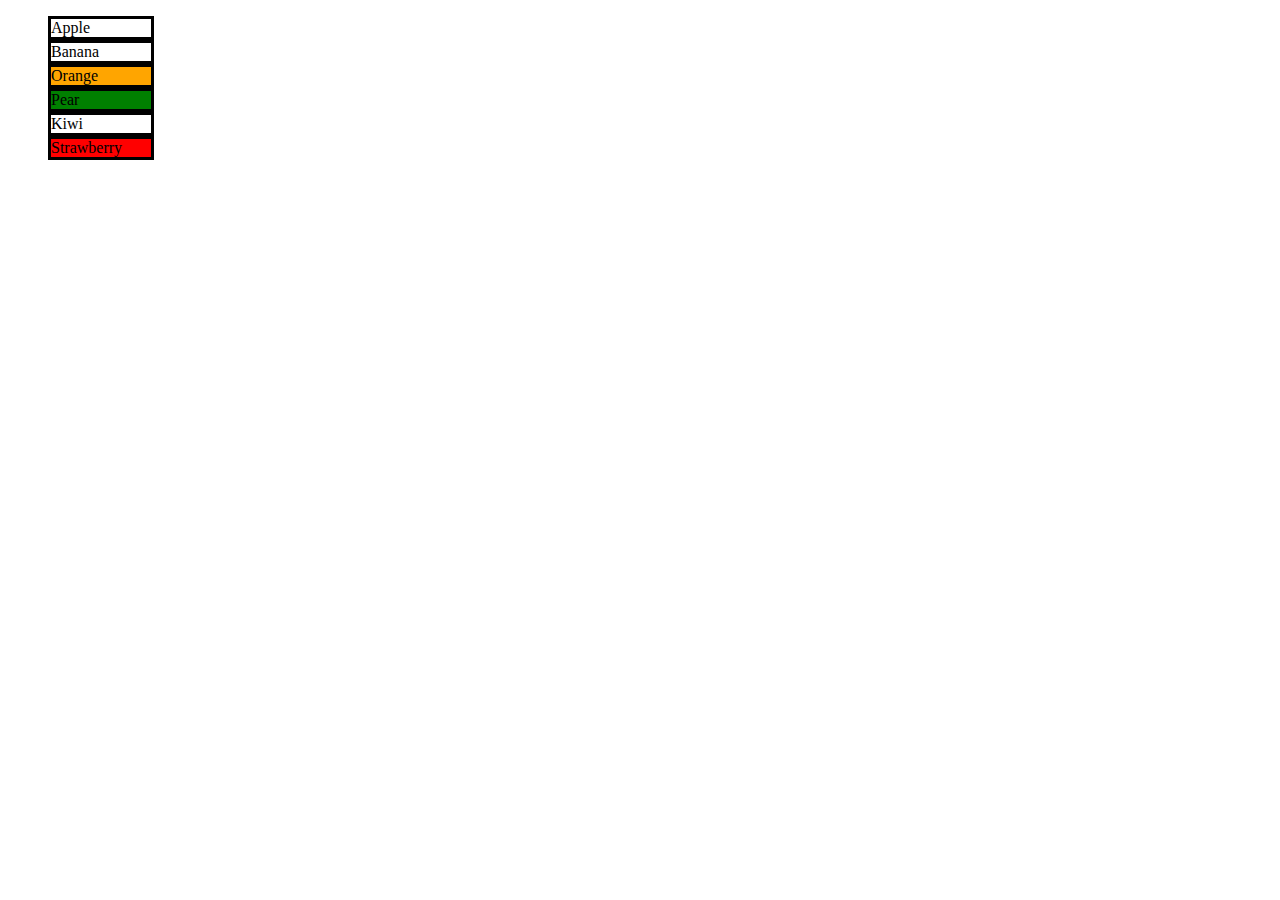
<file: cssteht/index.html>
<!DOCTYPE html>
<html lang="en">
<head>
    <meta charset="UTF-8">
    <title>Title</title>
</head>
<body>
<ul class="fruits">
    <li>Apple</li>
    <li>Banana</li>
    <li data-foodtype="squishy">Orange</li>
    <li>Pear</li>
    <li>Kiwi</li>
    <li id="berry">Strawberry</li>
</ul>
<script>
    //1
 document.getElementById('berry').style.backgroundColor = "red";
 var marja = document.getElementById('berry').innerHTML;
 console.log("i found the berry:" +marja);
    //2
 const applari =document.querySelector('li:nth-child(3)').style.backgroundColor = "orange";
 console.log("i found the fruit:" +applari)
    //3
    const x = document.getElementsByTagName("li");
 console.log(x)
    //4
    const l = x.length;
    for (var i =0; i < l; i++){
      console.log(x[i])
      x[i].style.width="100px";
      x[i].style.listStyle="none";
    }
    document.querySelector('li:nth-child(4)').style.backgroundColor = "green";

    //5

    const y = document.querySelectorAll('li');
    console.log(y)
    y.forEach(function(element){
      element.style.borderStyle = "solid";
      console.log(element.innerHTML);
    });

</script>
</body>
</html>
</file>
